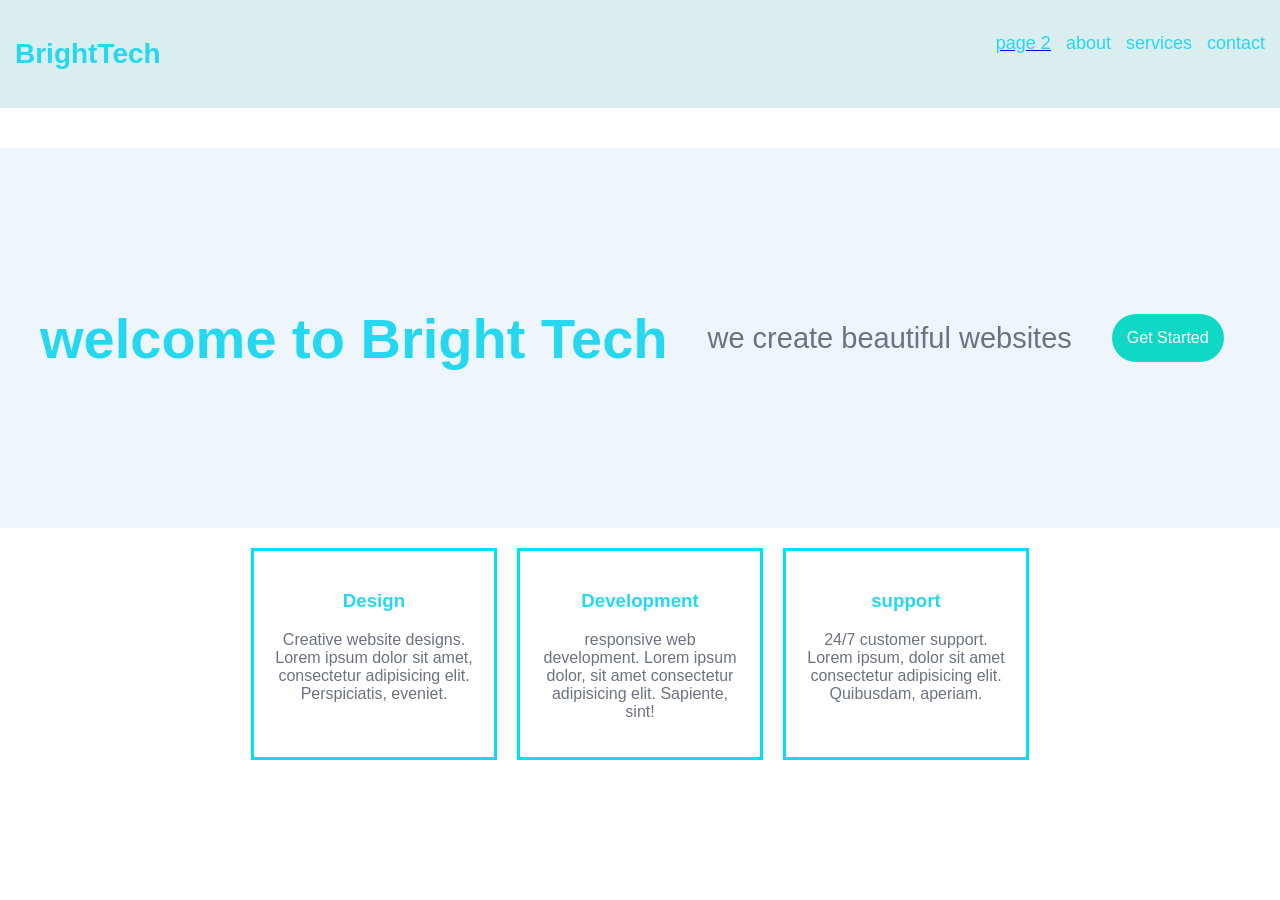
<file: index.html>
<!DOCTYPE html>
<html lang="en">
<head>
    <meta charset="UTF-8">
    <meta name="viewport" content="width=device-width, initial-scale=1.0">
    <title>BrightTech</title>
    <link rel="stylesheet" href="style.css">
</head>
<body>
    
<nav class="nav">
<h2>BrightTech</h2>
<ul>
<a href="about.html"><li>page 2</li></a>
<li>about</li>
<li>services</li>
<li>contact</li>
</ul>
</nav>
<section class="hero">
<h1>welcome to Bright Tech</h1>
<p>we create beautiful websites</p>
<button>Get Started</button>
</section>
<section class="boxes">
    <div class="box">
        <h3>Design</h3>
        <p>Creative website designs. Lorem ipsum dolor sit amet,
             consectetur adipisicing elit. Perspiciatis, eveniet. </p>
    </div>
    <div class="box">
        <h3>Development</h3>
        <p>responsive web development. Lorem ipsum dolor,
             sit amet consectetur adipisicing elit. Sapiente, sint!</p>
    </div>
    <div class="box">
<h3>support</h3>
<p>24/7 customer support. Lorem ipsum,
 dolor sit amet consectetur adipisicing elit. Quibusdam, aperiam.</p>
    </div>
</section>
</body>
</html>
</file>
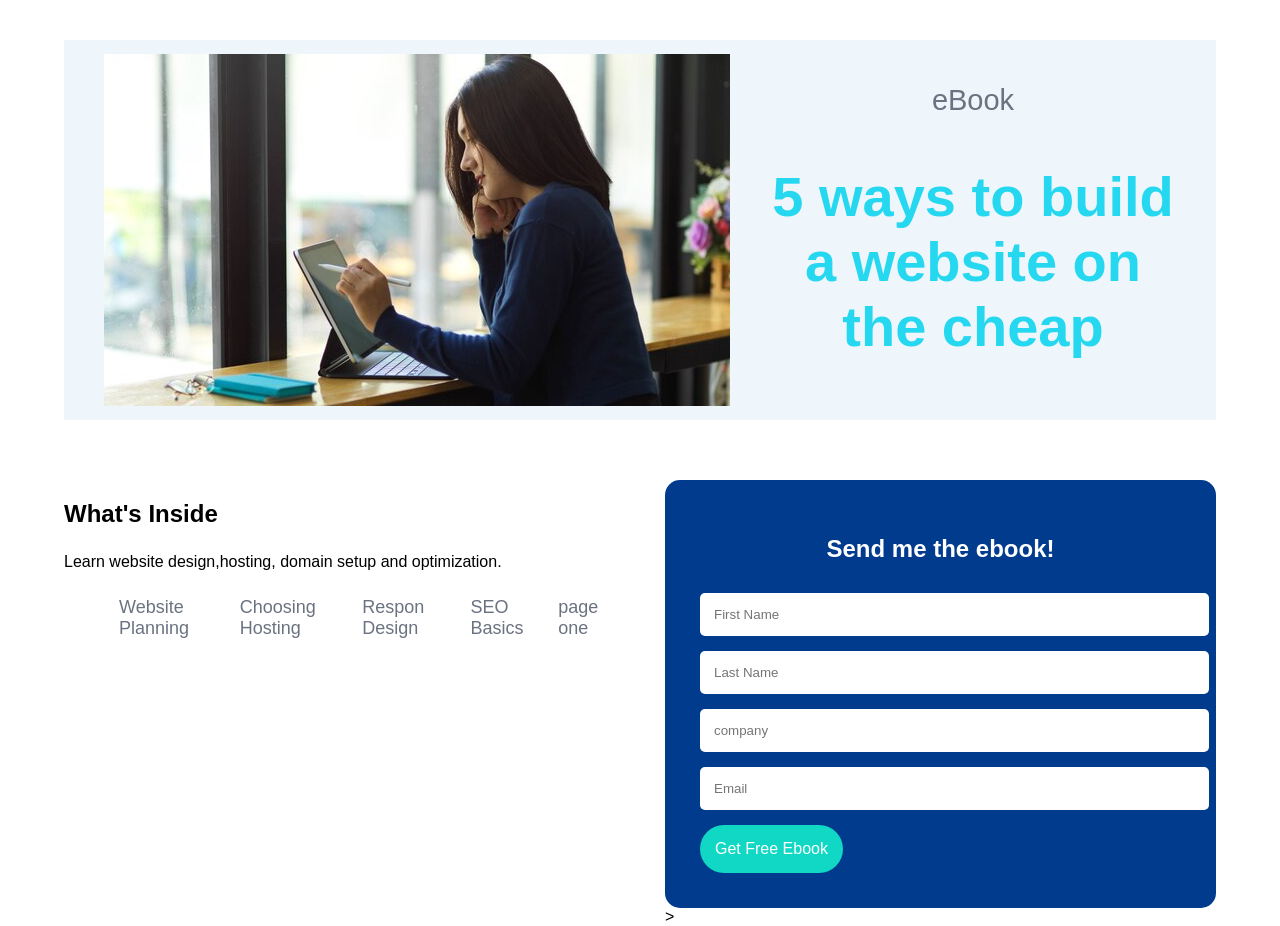
<file: about.html>
<!DOCTYPE html>
<html lang="en">
<head>
    <meta charset="UTF-8">
    <meta name="viewport" content="width=device-width, initial-scale=1.0">
    <title>BrightTech</title>
    <link rel="stylesheet" href="style.css">
</head>
<body>
   <div class="container" >
    <section class="hero">
        <img src="ebook.jpg" alt="ebook">
        <div class="hero-text">
            <p>eBook</p>
            <h1>5 ways to build a website on the cheap</h1>
        </div>
    </section>
    <section class="content">
        <div class="left">
            <h2>What's Inside</h2>
            <p>Learn website
                design,hosting,
                domain setup and
                optimization.
            </p>
            <ul>
           <li>Website Planning</li>
            <li>Choosing Hosting</li>
            <li>Respon Design</li>
            <li>SEO Basics</li>
            <li href="index.html">page one</li>
            </ul>
        </div>
        <div class="right">
            <form>
                <h2>Send me the ebook!</h2>
                 <input type="text" placeholder="First Name">
                 <input type="text" placeholder="Last Name">
                 <input type="text" placeholder="company">
                 <input type="email" placeholder="Email">
                 <button>Get Free Ebook</button>
            </form>>
        </div>
    </section>
   </div>
</body>
</html>
</file>
<file: style.css>
body{
    margin: 0;
    font-family: Arial;
    background: #ffffff;
}

nav{
    background: #daeef0;
    display: flex;
    justify-content: space-between;
    padding: 15px;
}

.nav h2{
    color: #25d8f0;
    font-size: 28px;
}

.nav li{
    color: #25d8f0;
}

ul{
    display: flex;
    list-style: none;
    color: #6b7280;
    font-size: 18px;
}

li{
    margin-left: 15px;
}

.hero h1{
    font-size: 56px;
    color: #25d8f0;
}
.hero p{
    color: #6b7280;
    font-size: 29px;
}

.hero{
    text-align: center;
    padding: 80px 20px;
        height: 300px;
}

button{
    color: #ffffff;
    background: #25d8f0;
    border: none;
    padding: 10px 20px;
    font-size: 26px;
}

.boxes{
    display: flex;
    justify-content: center;
    gap: 20px;
    padding: 20px;
    background: #ffffff;
    box-shadow: #6b7280;
}

.box{
    background: white;
    padding: 20px;
    width: 200px;
    text-align: center;
    border: 3px solid #05ddfa;
}
.box h3{
    color: #25d8f0;
}
.box p{
    color: #6b7280;
}

.container{
    width: 90%;
    max-width: 1200px;
    margin: auto;
}
.hero{
    background: #eef5fb;
    padding: 40px;
    display: flex;
    align-items: center;
    gap: 40px;
    margin-top: 40px;
}
.hro img{
    width: 300px;
    height: 220px;
    object-fit: 42px;
}
.content{
    display: flex;
justify-content: space-between;
gap: 50px;
margin-top: 60px;
}
.left{
    flex: 1;
}
.left h2{
    color: 0b2c5f;
    margin-bottom: 20px;
}
.left p{
    margin-bottom:20px;
    line-height:1.8;
}

.left ul li{
    margin-bottom:15px;
}

.right{
    flex:1;
}

form{
    background:#003b8e;
    padding:35px;
    border-radius:15px;
}

form h2{
    color:white;
    text-align:center;
    margin-bottom:30px;
}

input{
    width:100%;
    padding:14px;
    margin-bottom:15px;
    border:none;
    border-radius:5px;
}

button{
    padding:15px;
    border:none;
    border-radius:30px;
    background:#10d8c4;
    color:white;
    font-size:16px;
    cursor:pointer;
}



@media (max-width: 1200px) {

  .container{
    width:95%;
  }

  .hero{
    gap:20px;
  }

  .boxes{
    gap:15px;
  }

  .box{
    width:250px;
  }

}



@media (max-width: 992px) {

  nav{
    flex-direction:column;
    align-items:center;
  }

  nav ul{
    justify-content:center;
    flex-wrap:wrap;
    padding:0;
  }

  .hero{
    flex-direction:column;
    text-align:center;
    height:auto;
  }

  .hero img{
    width:300px;
    max-width:100%;
  }

  .boxes{
    flex-wrap:wrap;
  }

  .content{
    flex-direction:column;
  }

}



@media (max-width: 768px) {

  .hero h1{
    font-size:36px;
  }

  .hero p{
    font-size:20px;
  }

  .boxes{
    flex-direction:column;
    align-items:center;
  }

  .box{
    width:90%;
  }

  button{
    width:100%;
  }

}



@media (max-width: 576px) {

  nav h2{
    font-size:22px;
  }

  nav ul{
    flex-direction:column;
    align-items:center;
  }

  nav ul li{
    margin:8px 0;
  }

  .hero{
    padding:20px;
  }

  .hero h1{
    font-size:28px;
  }

  .hero p{
    font-size:16px;
  }

  .hero img{
    width:100%;
    height:auto;
  }

  .content{
    gap:20px;
  }

  form{
    padding:20px;
  }

  input,
  button{
    width:100%;
    box-sizing:border-box;
  }

}



@media (max-width:250px){

  nav h2{
    font-size:16px;
  }

  .hero h1{
    font-size:18px;
  }

  .hero p{
    font-size:12px;
  }

  .box{
    width:100%;
    padding:10px;
  }

  form{
    padding:10px;
  }

  input,
  button{
    font-size:12px;
    padding:8px;
  }

}
</file>
